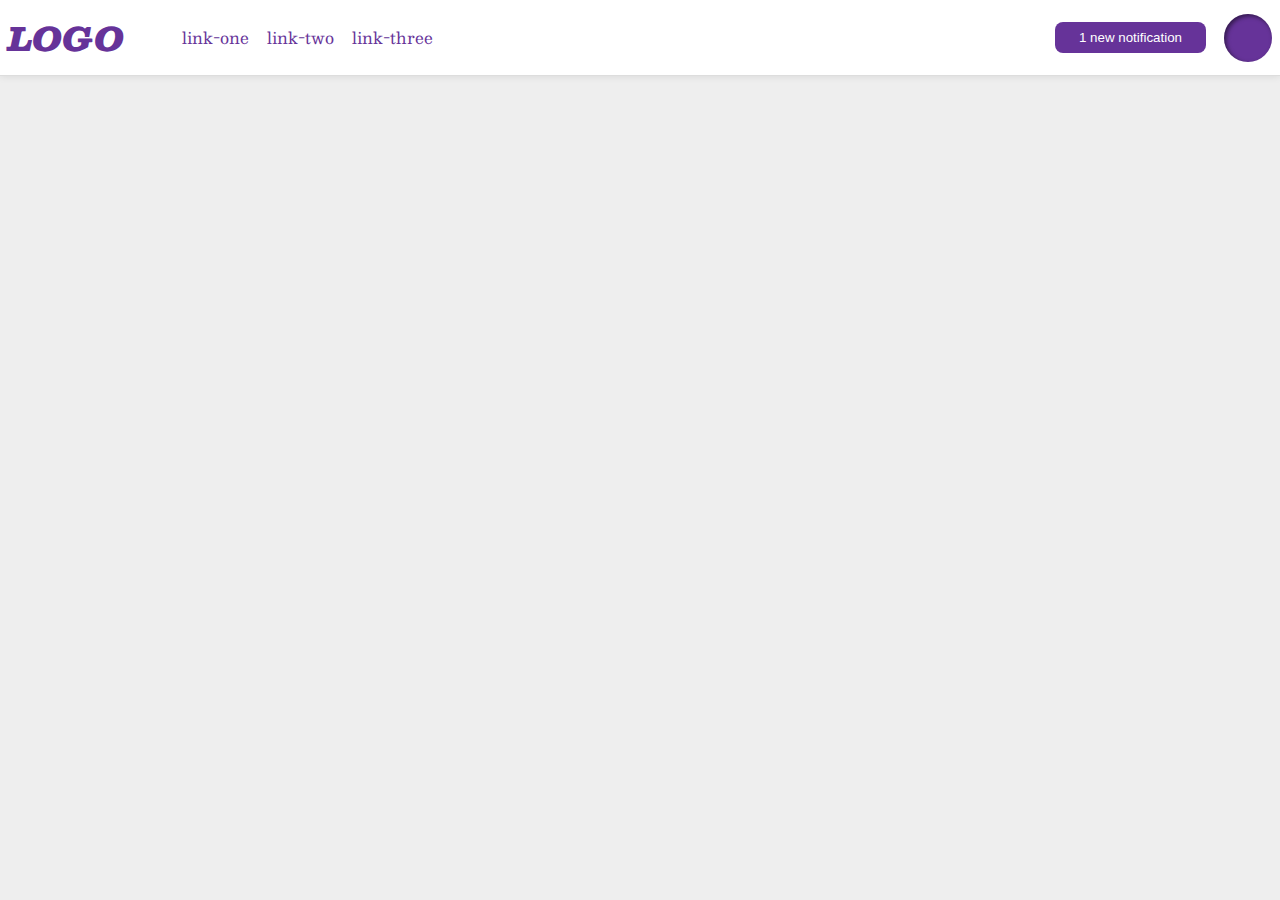
<file: foundations/flex/03-flex-header-2/index.html>
<!DOCTYPE html>
<html lang="en">
  <head>
    <meta charset="UTF-8" />
    <meta http-equiv="X-UA-Compatible" content="IE=edge" />
    <meta name="viewport" content="width=device-width, initial-scale=1.0" />
    <title>Flex Header 2</title>
    <link rel="stylesheet" href="style.css" />
  </head>
  <body>
    <div class="header">
      <div class="left-container">
        <div class="logo">LOGO</div>
        <ul class="links">
          <li><a href="https://google.com">link-one</a></li>
          <li><a href="https://google.com">link-two</a></li>
          <li><a href="https://google.com">link-three</a></li>
        </ul>
      </div>
      <div class="right-container">
        <button class="notifications">1 new notification</button>
        <div class="profile-image"></div>
      </div>
    </div>
  </body>
</html>
</file>
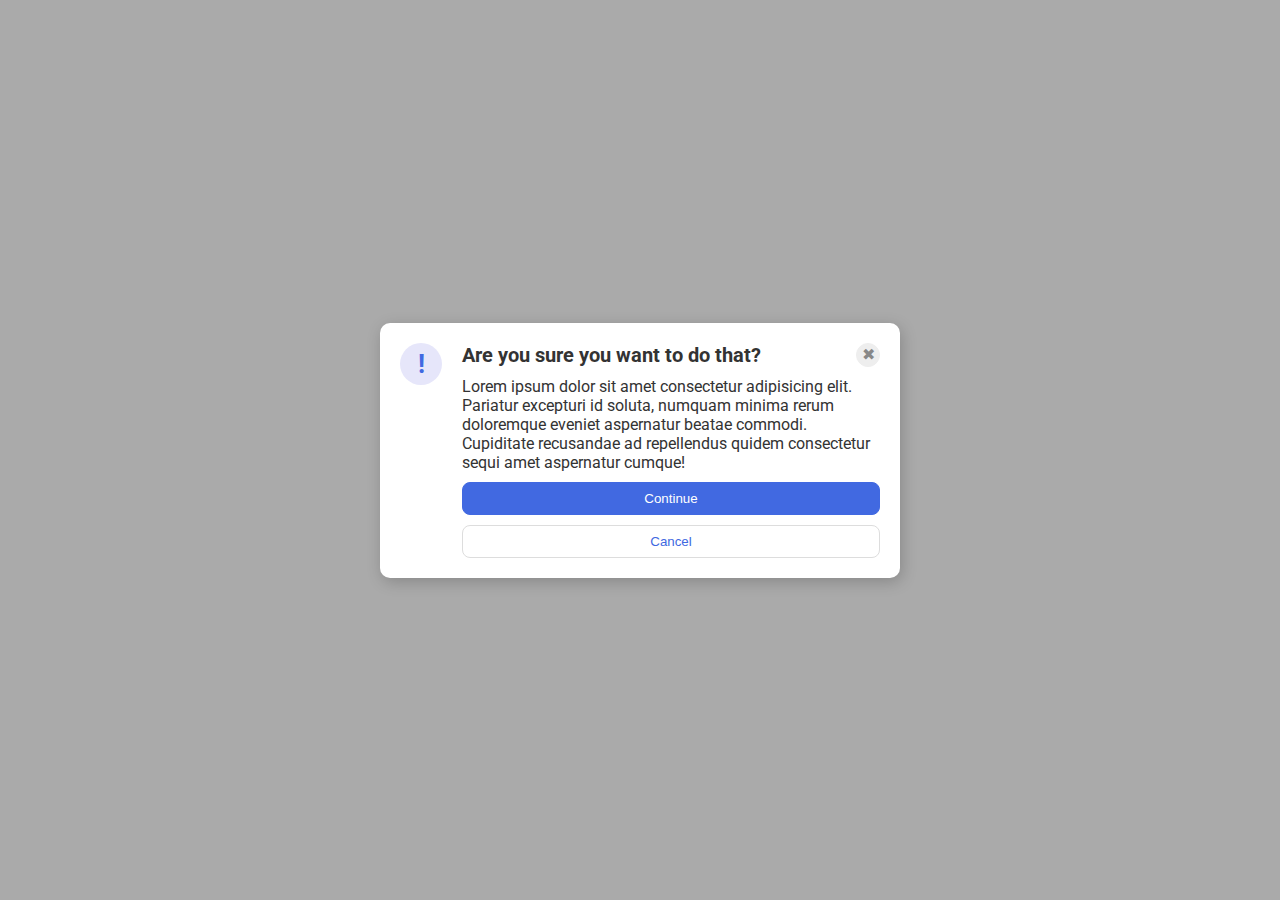
<file: foundations/flex/05-flex-modal/index.html>
<!DOCTYPE html>
<html lang="en">
  <head>
    <meta charset="UTF-8" />
    <meta http-equiv="X-UA-Compatible" content="IE=edge" />
    <meta name="viewport" content="width=device-width, initial-scale=1.0" />
    <link rel="stylesheet" href="style.css" />
    <title>Modal</title>
  </head>
  <body>
    <div class="modal">
      <div class="icon">!</div>
      <div class="text-buttons-container">
        <div class="header-container">
          <div class="header">Are you sure you want to do that?</div>
          <button class="close-button">✖</button>
        </div>
        <div class="text">
          Lorem ipsum dolor sit amet consectetur adipisicing elit. Pariatur
          excepturi id soluta, numquam minima rerum doloremque eveniet
          aspernatur beatae commodi. Cupiditate recusandae ad repellendus quidem
          consectetur sequi amet aspernatur cumque!
        </div>
        <button class="continue">Continue</button>
        <button class="cancel">Cancel</button>
      </div>
    </div>
  </body>
</html>
</file>
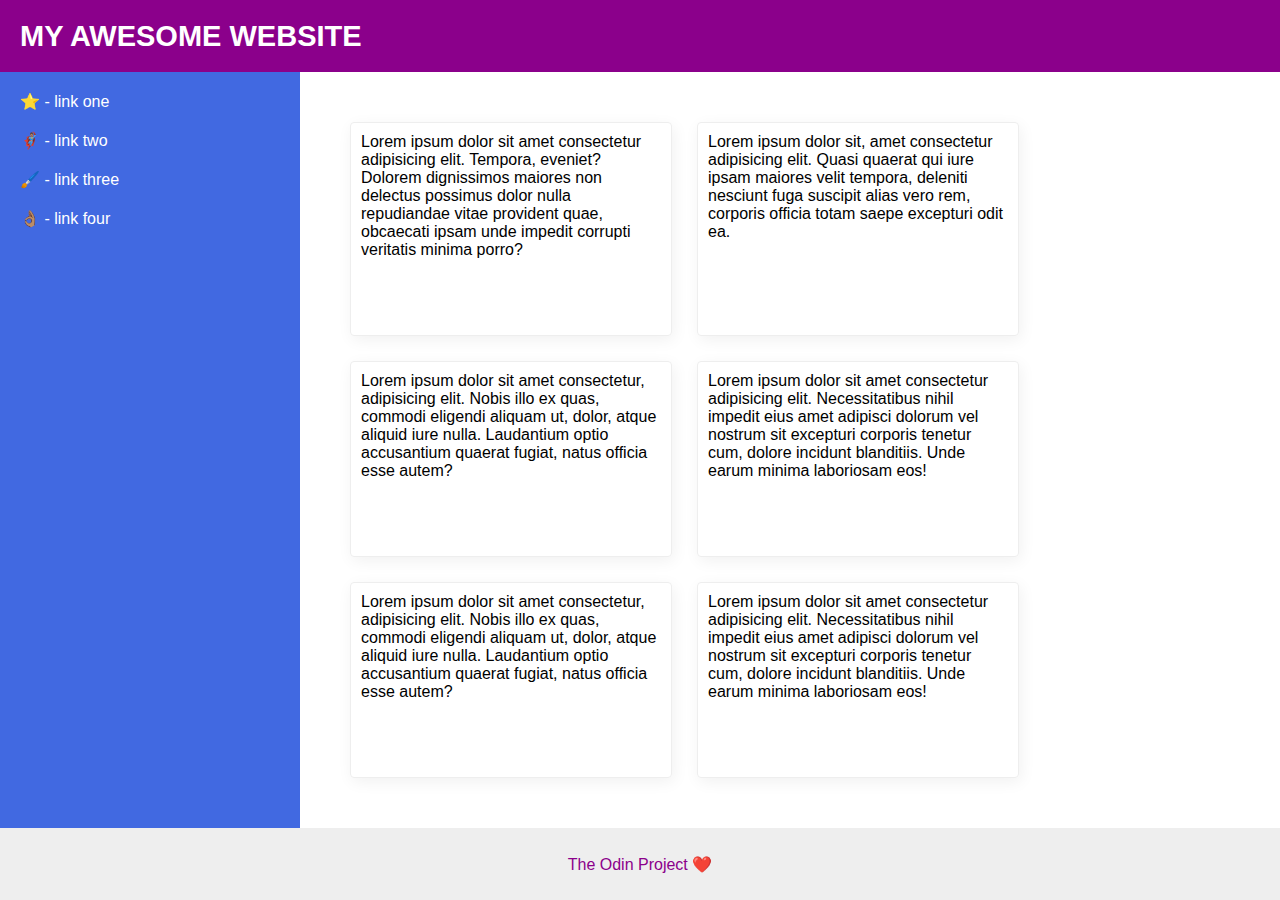
<file: foundations/flex/07-flex-layout-2/index.html>
<!DOCTYPE html>
<html lang="en">
  <head>
    <meta charset="UTF-8" />
    <meta http-equiv="X-UA-Compatible" content="IE=edge" />
    <meta name="viewport" content="width=device-width, initial-scale=1.0" />
    <title>The Holy Grail</title>
    <link rel="stylesheet" href="style.css" />
  </head>
  <body>
    <div class="header">MY AWESOME WEBSITE</div>

    <div class="main-section">
      <div class="sidebar">
        <ul>
          <li><a href="#">⭐ - link one</a></li>
          <li><a href="#">🦸🏽‍♂️ - link two</a></li>
          <li><a href="#">🖌️ - link three</a></li>
          <li><a href="#">👌🏽 - link four</a></li>
        </ul>
      </div>
      <div class="cards-section">
        <div class="card">
          Lorem ipsum dolor sit amet consectetur adipisicing elit. Tempora,
          eveniet? Dolorem dignissimos maiores non delectus possimus dolor nulla
          repudiandae vitae provident quae, obcaecati ipsam unde impedit
          corrupti veritatis minima porro?
        </div>
        <div class="card">
          Lorem ipsum dolor sit, amet consectetur adipisicing elit. Quasi
          quaerat qui iure ipsam maiores velit tempora, deleniti nesciunt fuga
          suscipit alias vero rem, corporis officia totam saepe excepturi odit
          ea.
        </div>
        <div class="card">
          Lorem ipsum dolor sit amet consectetur, adipisicing elit. Nobis illo
          ex quas, commodi eligendi aliquam ut, dolor, atque aliquid iure nulla.
          Laudantium optio accusantium quaerat fugiat, natus officia esse autem?
        </div>
        <div class="card">
          Lorem ipsum dolor sit amet consectetur adipisicing elit.
          Necessitatibus nihil impedit eius amet adipisci dolorum vel nostrum
          sit excepturi corporis tenetur cum, dolore incidunt blanditiis. Unde
          earum minima laboriosam eos!
        </div>
        <div class="card">
          Lorem ipsum dolor sit amet consectetur, adipisicing elit. Nobis illo
          ex quas, commodi eligendi aliquam ut, dolor, atque aliquid iure nulla.
          Laudantium optio accusantium quaerat fugiat, natus officia esse autem?
        </div>
        <div class="card">
          Lorem ipsum dolor sit amet consectetur adipisicing elit.
          Necessitatibus nihil impedit eius amet adipisci dolorum vel nostrum
          sit excepturi corporis tenetur cum, dolore incidunt blanditiis. Unde
          earum minima laboriosam eos!
        </div>
      </div>
    </div>

    <div class="footer">The Odin Project ❤️</div>
  </body>
</html>
</file>
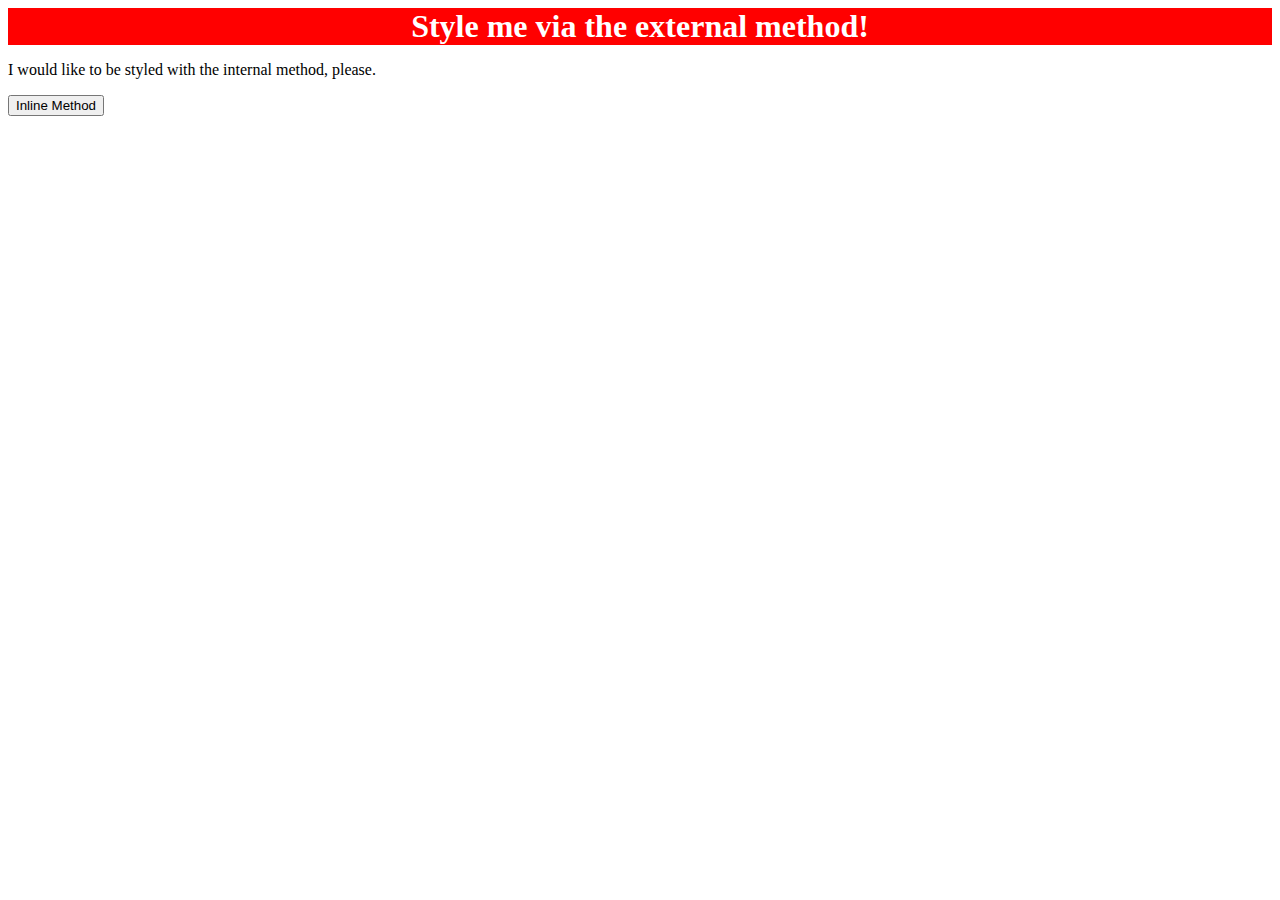
<file: foundations/intro-to-css/01-css-methods/index.html>
<!DOCTYPE html>
<html lang="en">
  <head>
    <meta charset="UTF-8" />
    <meta http-equiv="X-UA-Compatible" content="IE=edge" />
    <meta name="viewport" content="width=device-width, initial-scale=1.0" />
    <title>Methods for Adding CSS</title>
    <link rel="stylesheet" href="index.css" />
  </head>
  <body>
    <div>Style me via the external method!</div>
    <p>I would like to be styled with the internal method, please.</p>
    <button>Inline Method</button>
  </body>
</html>
</file>
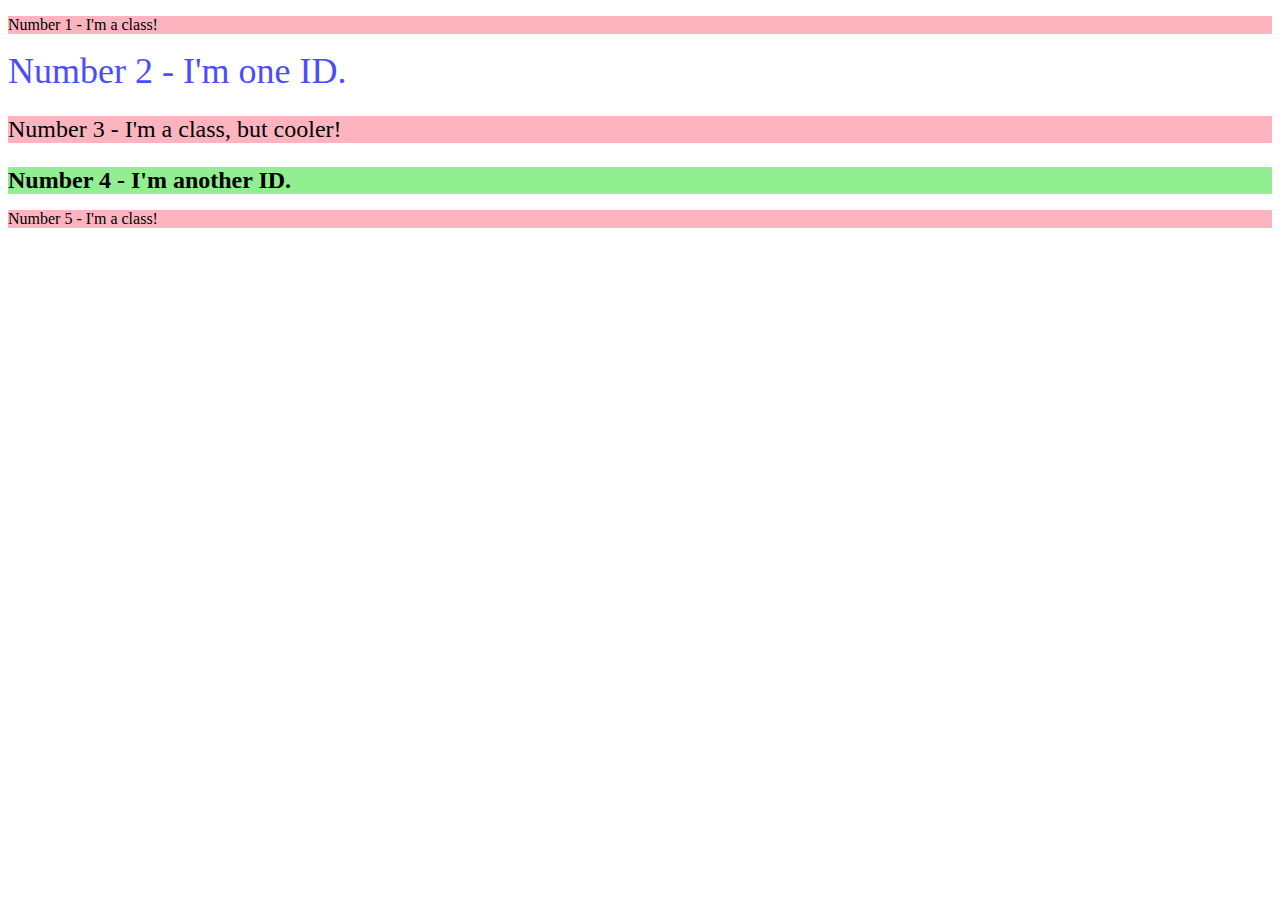
<file: foundations/intro-to-css/02-class-id-selectors/index.html>
<!DOCTYPE html>
<html lang="en">
  <head>
    <meta charset="UTF-8" />
    <meta http-equiv="X-UA-Compatible" content="IE=edge" />
    <meta name="viewport" content="width=device-width, initial-scale=1.0" />
    <title>Class and ID Selectors</title>
    <link rel="stylesheet" href="style.css" />
  </head>
  <body>
    <p class="odd-number">Number 1 - I'm a class!</p>
    <div id="numberTwo">Number 2 - I'm one ID.</div>
    <p class="odd-number three">Number 3 - I'm a class, but cooler!</p>
    <div id="numberFour">Number 4 - I'm another ID.</div>
    <p class="odd-number">Number 5 - I'm a class!</p>
  </body>
</html>
</file>
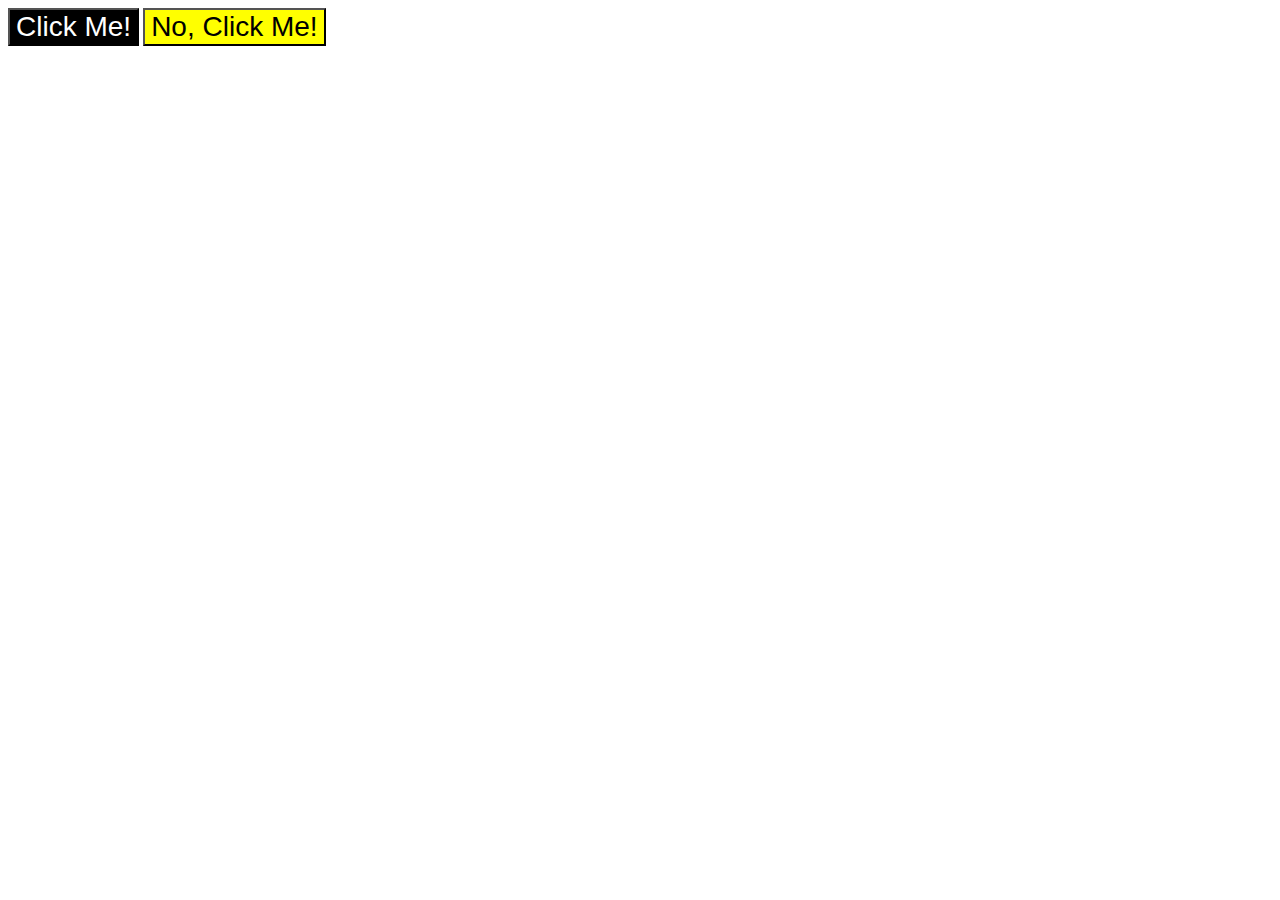
<file: foundations/intro-to-css/03-grouping-selectors/index.html>
<!DOCTYPE html>
<html lang="en">
  <head>
    <meta charset="UTF-8" />
    <meta http-equiv="X-UA-Compatible" content="IE=edge" />
    <meta name="viewport" content="width=device-width, initial-scale=1.0" />
    <title>Grouping Selectors</title>
    <link rel="stylesheet" href="style.css" />
  </head>
  <body>
    <button class="first-button">Click Me!</button>
    <button class="second-button">No, Click Me!</button>
  </body>
</html>
</file>
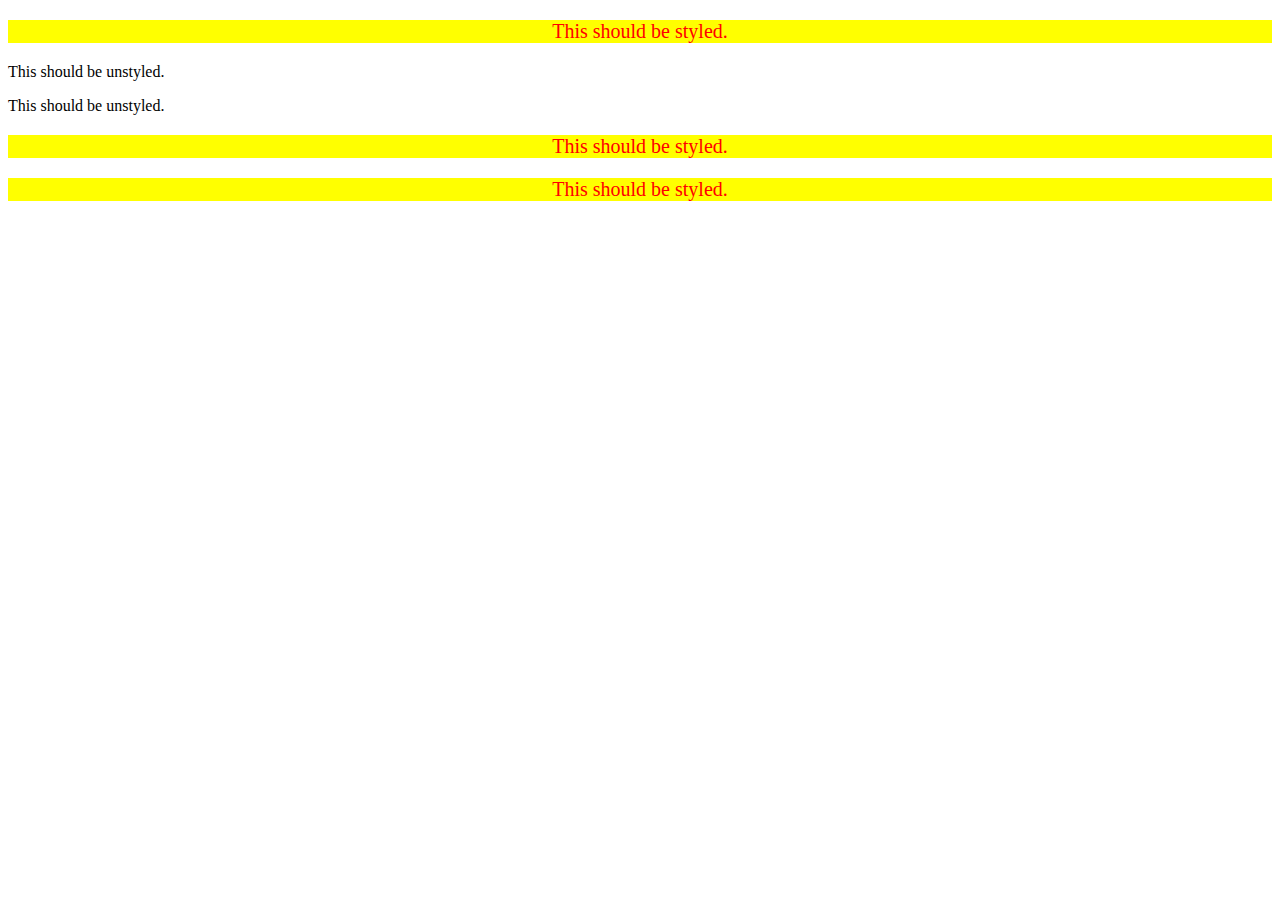
<file: foundations/intro-to-css/05-descendant-combinator/index.html>
<!DOCTYPE html>
<html lang="en">
  <head>
    <meta charset="UTF-8" />
    <meta http-equiv="X-UA-Compatible" content="IE=edge" />
    <meta name="viewport" content="width=device-width, initial-scale=1.0" />
    <title>Descendant Combinator</title>
    <link rel="stylesheet" href="style.css" />
  </head>
  <body>
    <div class="container">
      <p class="text">This should be styled.</p>
    </div>
    <p class="text">This should be unstyled.</p>
    <p class="text">This should be unstyled.</p>
    <div class="container">
      <p class="text">This should be styled.</p>
      <p class="text">This should be styled.</p>
    </div>
  </body>
</html>
</file>
<file: foundations/flex/03-flex-header-2/style.css>
/* this is some magical font-importing.  
you'll learn about it later. */
@import url('https://fonts.googleapis.com/css2?family=Besley:ital,wght@0,400;1,900&display=swap');

body {
  margin: 0;
  background: #eee;
  font-family: Besley, serif;
}

.header {
  background: white;
  border-bottom: 1px solid #ddd;
  box-shadow: 0 0 8px rgba(0,0,0,.1);
  display: flex;
  padding: 8px;
}

.left-container,
.right-container,
ul {
  display: flex;
  align-items: center;
  gap: 18px;
}

.right-container {
  margin-left: auto;
}

.profile-image {
  background: rebeccapurple;
  box-shadow: inset 2px 2px 4px rgba(0,0,0,.5);
  border-radius: 50%;
  width: 48px;
  height: 48px;
}

.logo {
  color: rebeccapurple;
  font-size: 32px;
  font-weight: 900;
  font-style: italic;
}

button {
  border: none;
  border-radius: 8px;
  background: rebeccapurple;
  color: white;
  padding: 8px 24px;
}

a {
  /* this removes the line under our links */
  text-decoration: none;
  color: rebeccapurple;
}

ul {
  list-style-type: none;
}
</file>
<file: foundations/flex/05-flex-modal/style.css>
@import url('https://fonts.googleapis.com/css2?family=Roboto:wght@400;700&display=swap');

html, body {
  height: 100%;
}

body {
  font-family: Roboto, sans-serif;
  margin: 0;
  background: #aaa;
  color: #333;
  /* I'll give you this one for free lol */
  display: flex;
  align-items: center;
  justify-content: center;
}

.modal {
  background: white;
  width: 480px;
  border-radius: 10px;
  box-shadow: 2px 4px 16px rgba(0,0,0,.2);
  display: flex;
  padding: 20px;
  gap: 20px;
}

.header-container {
  display: flex;
  justify-content: space-between;
  align-items: center;
}

.text-buttons-container {
display: flex;
flex-direction: column;
gap: 10px;
}
.header {
  font-weight: bolder;
  font-size: 20px;
}


.icon {
  color: royalblue;
  font-size: 26px;
  font-weight: 700;
  background: lavender;
  width: 42px;
  height: 42px;
  border-radius: 50%;
  display: flex;
  align-items: center;
  justify-content: center;
  flex-shrink: 0;
}

.close-button {
  background: #eee;
  border-radius: 50%;
  color: #888;
  font-weight: 400;
  font-size: 16px;
  height: 24px;
  width: 24px;
  display: flex;
  align-items: center;
  justify-content: center;
  border: 1px solid #eee;
  padding: 0;
}

button {
  cursor: pointer;
  padding: 8px 16px;
  border-radius: 8px;
}

button.continue {
  background: royalblue;
  border: 1px solid royalblue;
  color: white;
}

button.cancel {
  background: white;
  border: 1px solid #ddd;
  color: royalblue;
}
</file>
<file: foundations/flex/07-flex-layout-2/style.css>
body {
  font-family: -apple-system, BlinkMacSystemFont, 'Segoe UI', Roboto, Oxygen, Ubuntu, Cantarell, 'Open Sans', 'Helvetica Neue', sans-serif;
  margin: 0;
  min-height: 100vh;
  display: flex;
  flex-direction: column;

}

a {
  text-decoration: none;
  color: white;
}

li {
  list-style: none;
  margin-bottom: 20px;
}

ul {
  margin: 0;
  padding: 0;
  
}

.main-section {
  display: flex;
  flex-grow: 1;
}

.cards-section {
  display: flex;
  flex-wrap: wrap;
  padding: 50px;
  gap: 25px;
  flex: 1 1 0;
}

.card {
  width: 300px;
  max-height: 350px;
  padding: 10px;
}

.header {
  height: 72px;
  background: darkmagenta;
  color: white;
  display: flex;
  flex-direction: column;
  justify-content: center;
  padding-left: 20px;
  font-weight: 800;
  font-size: 29px;
}

.footer {
  height: 72px;
  background: #eee;
  color: darkmagenta;
  display: flex;
  justify-content: center;
  align-items: center;
  flex-shrink: 0;
}

.sidebar {
  width: 300px;
  background: royalblue;
  box-sizing: border-box;
  flex-shrink: 0;
  padding: 20px;
}

.card {
  border: 1px solid #eee;
  box-shadow: 2px 4px 16px rgba(0,0,0,.06);
  border-radius: 4px;
}
</file>
<file: foundations/intro-to-css/01-css-methods/index.css>
div {
  background-color: red;
  color: white;
  font-size: 32px;
  font-weight: bold;
  text-align: center;
}
</file>
<file: foundations/intro-to-css/02-class-id-selectors/style.css>
.odd-number {
  background-color: hsl(351, 95%, 85%);
  font-family: Verdana, DejaVu Sans sans-serif;
}

#numberTwo {
  color: hsl(240, 100%, 65%);
  font-size: 36px;
}

.odd-number.three{
  font-size: 24px;
}

#numberFour {
  background-color: hsl(120, 73%, 75%);
  font-size: 24px;
  font-weight: bold;
}
</file>
<file: foundations/intro-to-css/03-grouping-selectors/style.css>
.first-button,
.second-button {
  font-size: 28px;
  font-family: Helvetica, "Times New Roman", sans-serif;
}

.first-button {
  background-color: black;
  color: white;
}

.second-button {
  background-color: yellow;
  color: black;
}
</file>
<file: foundations/intro-to-css/05-descendant-combinator/style.css>
.container .text{
  background-color: yellow;
  color: red;
  font-size: 20px;
  text-align: center;
}
</file>
